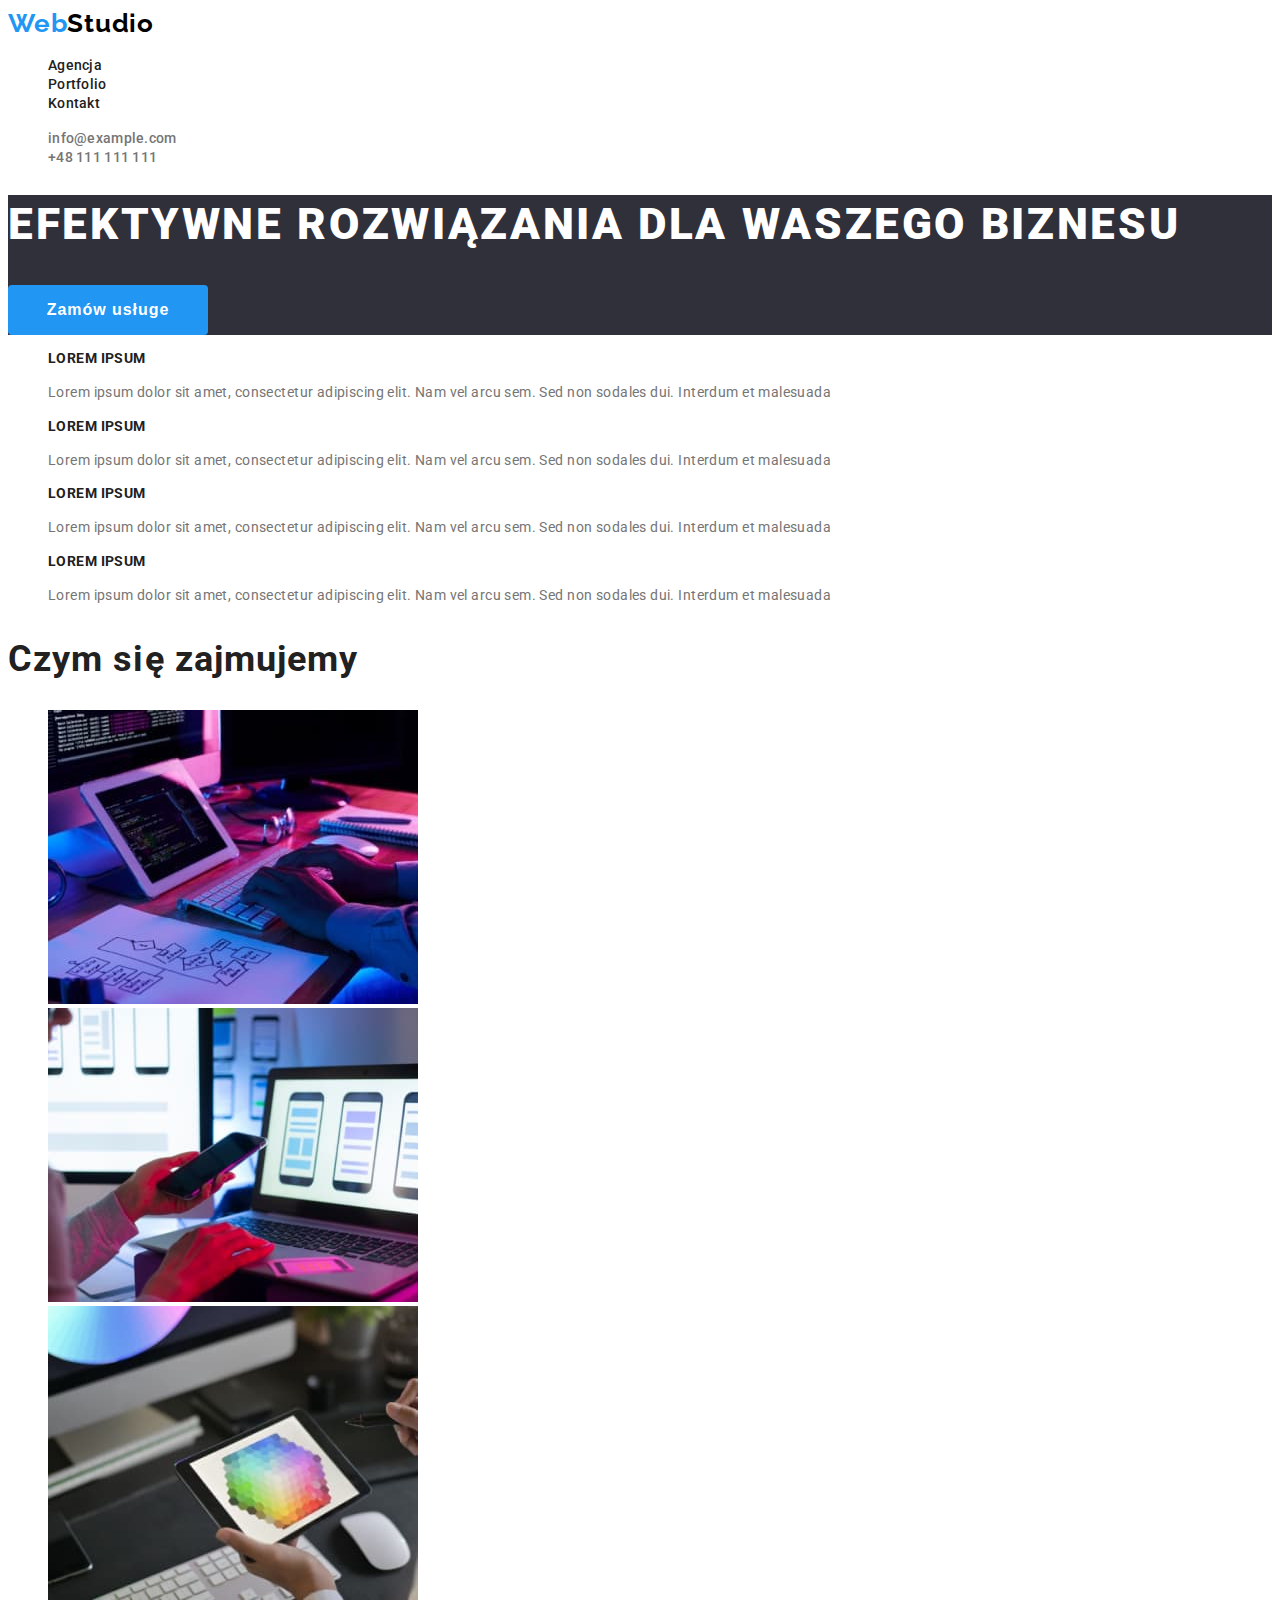
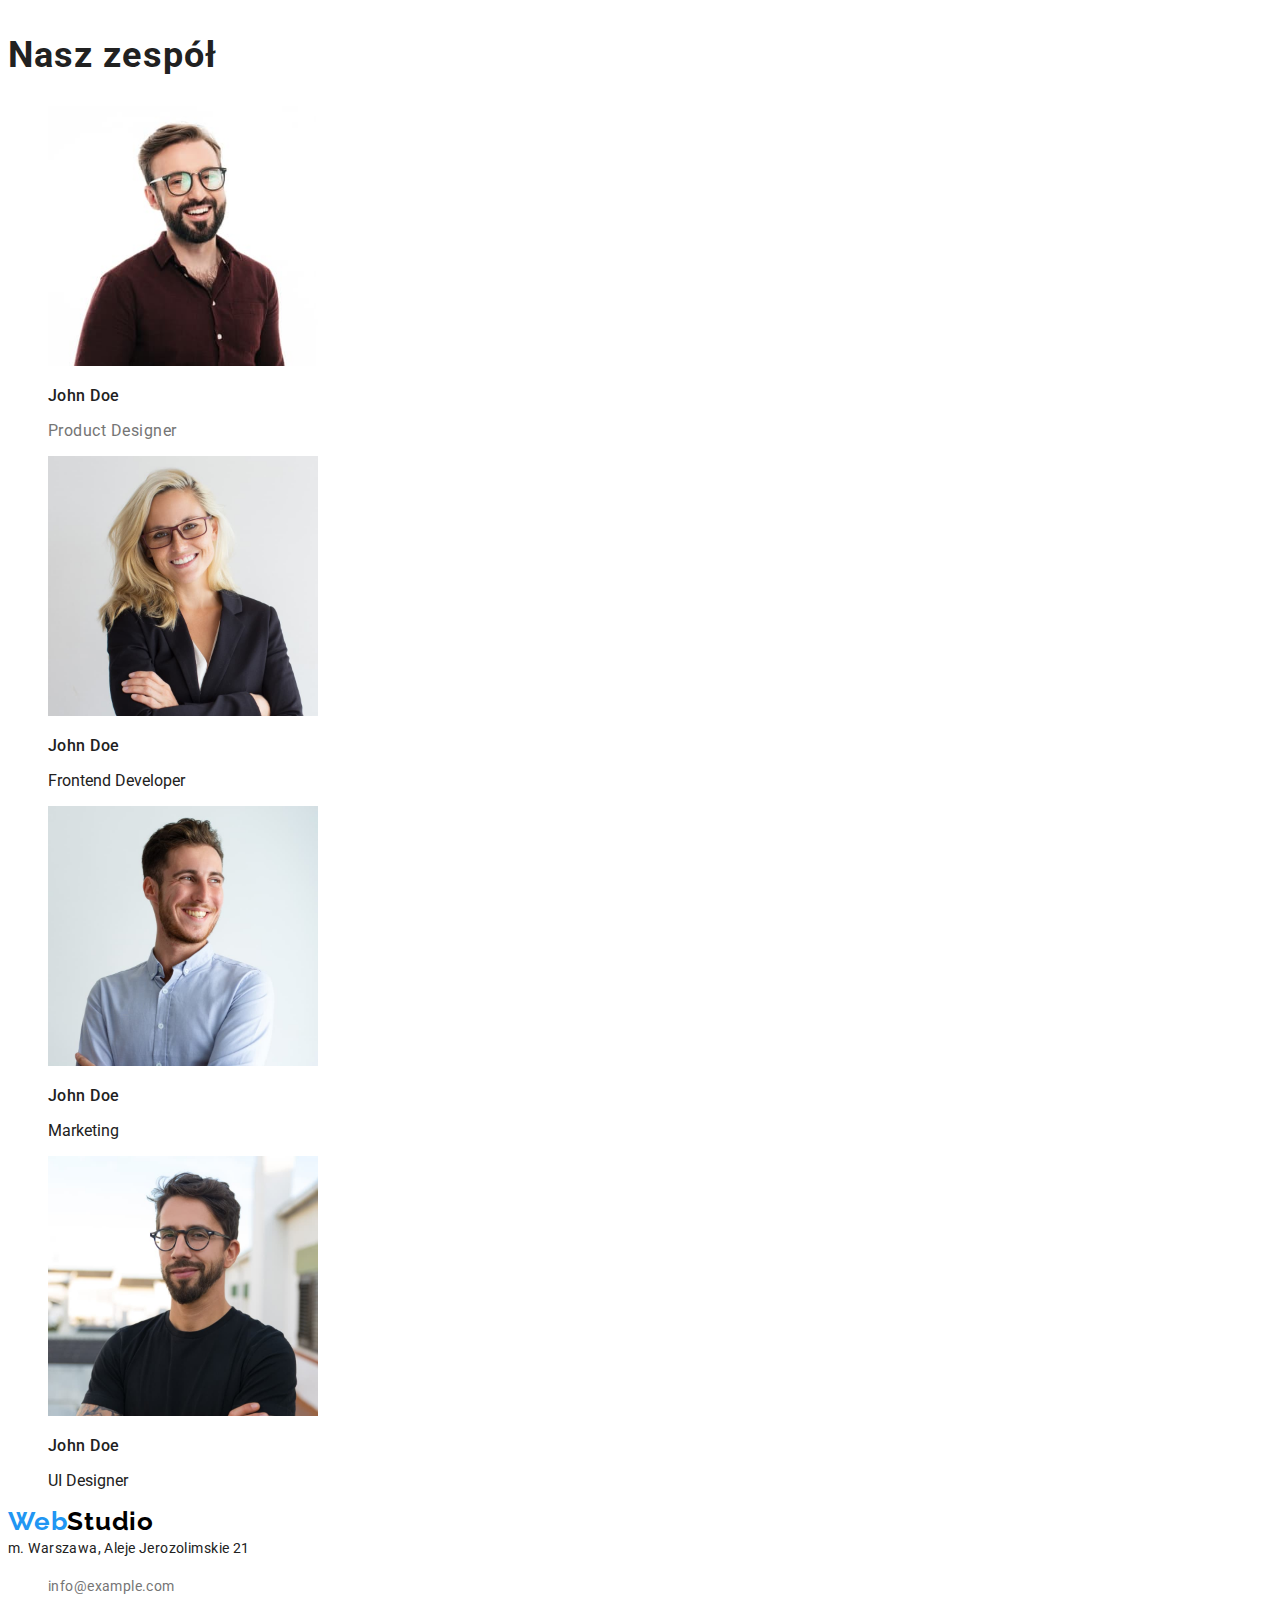
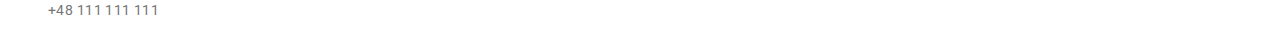
<file: index.html>
<!DOCTYPE html>
<html lang="pl">
  <head>
    <meta charset="UTF-8" />
    <meta http-equiv="X-UA-Compatible" content="IE=edge" />
    <meta name="viewport" content="width=device-width, initial-scale=1.0" />
    <title>Document</title>
    <link rel="stylesheet" href="./CSS/styles.css" />
    <link rel="preconnect" href="https://fonts.googleapis.com" />
    <link rel="preconnect" href="https://fonts.gstatic.com" crossorigin />
    <link
      href="https://fonts.googleapis.com/css2?family=Raleway:wght@700&family=Roboto:wght@400;500;700;900&display=swap"
      rel="stylesheet"
    />
  </head>
  <body>
    <header>
      <nav>
        <a class="logo" href="#"
          ><span class="logo-decoration">Web</span>Studio</a
        >
        <ul class="list-style">
          <li>
            <a class="nav-decoration" href="index.html">Agencja</a>
          </li>
          <li>
            <a class="nav-decoration" href="portfolio.html">Portfolio</a>
          </li>
          <li><a class="nav-decoration" href="#">Kontakt</a></li>
        </ul>
      </nav>
      <div>
        <ul class="list-style">
          <li>
            <a class="contact-header" href="mailto:info@example.com"
              >info@example.com
            </a>
          </li>
          <li>
            <a class="contact-header" href="tel:+48111111111"
              >+48 111 111 111</a
            >
          </li>
        </ul>
      </div>
    </header>
    <main>
      <section class="background-section">
        <h1 class="heading-main-page">
          EFEKTYWNE ROZWIĄZANIA DLA WASZEGO BIZNESU
        </h1>
        <button class="main-button" type="button">Zamów usługe</button>
      </section>
      <section>
        <h2 class="hide"><del>Lorem Ipsum</del></h2>
        <ul class="list-style">
          <li>
            <h3 class="title-lorem">LOREM IPSUM</h3>
            <p class="text-lorem">
              Lorem ipsum dolor sit amet, consectetur adipiscing elit. Nam vel
              arcu sem. Sed non sodales dui. Interdum et malesuada
            </p>
          </li>

          <li>
            <h3 class="title-lorem">LOREM IPSUM</h3>
            <p class="text-lorem">
              Lorem ipsum dolor sit amet, consectetur adipiscing elit. Nam vel
              arcu sem. Sed non sodales dui. Interdum et malesuada
            </p>
          </li>
          <li>
            <h3 class="title-lorem">LOREM IPSUM</h3>
            <p class="text-lorem">
              Lorem ipsum dolor sit amet, consectetur adipiscing elit. Nam vel
              arcu sem. Sed non sodales dui. Interdum et malesuada
            </p>
          </li>
          <li>
            <h3 class="title-lorem">LOREM IPSUM</h3>
            <p class="text-lorem">
              Lorem ipsum dolor sit amet, consectetur adipiscing elit. Nam vel
              arcu sem. Sed non sodales dui. Interdum et malesuada
            </p>
          </li>
        </ul>
      </section>
      <section>
        <h2 class="title-list">Czym się zajmujemy</h2>
        <ul class="list-style">
          <li>
            <img
              src="./images/img_1.jpg"
              width="370"
              height="294"
              alt="Praca z laptopem"
            />
          </li>
          <li>
            <img
              src="./images/img_2.jpg"
              width="370"
              height="294"
              alt="telefon w ręku"
            />
          </li>
          <li>
            <img
              src="./images/img_3.jpg"
              width="370"
              height="294"
              alt="tablet w ręku"
            />
          </li>
        </ul>
      </section>
      <section>
        <h2 class="title-list">Nasz zespół</h2>
        <ul class="list-style">
          <li>
            <img
              src="./images/img_4.jpg"
              width="270"
              height="260"
              alt="Zdjęcie Johna Doe"
            />

            <h3 class="name">John Doe</h3>
            <p class="profession">Product Designer</p>
          </li>
          <li>
            <img
              src="./images/img_5.jpg"
              width="270"
              height="260"
              alt="Zdjęcie Johna Doe"
            />
            <h3 class="name">John Doe</h3>
            <p>Frontend Developer</p>
          </li>
          <li>
            <img
              src="./images/img_6.jpg"
              width="270"
              height="260"
              alt="Zdjęcie Johna Doe"
            />
            <h3 class="name">John Doe</h3>
            <p>Marketing</p>
          </li>
          <li>
            <img
              src="./images/img_7.jpg"
              width="270"
              height="260"
              alt="Zdjęcie Johna Doe"
            />
            <h3 class="name">John Doe</h3>
            <p>UI Designer</p>
          </li>
        </ul>
      </section>
    </main>
    <footer>
      <a class="logo" href="#">
        <span class="logo-decoration">Web</span>Studio</a
      >
      <address class="address">
        m. Warszawa, Aleje Jerozolimskie 21
        <ul class="list-style">
          <li>
            <a class="contact-footer" href="mailto:info@example.com"
              >info@example.com</a
            >
          </li>
          <li>
            <a class="contact-footer" href="tel:+48111111111"
              >+48 111 111 111</a
            >
          </li>
        </ul>
      </address>
    </footer>
  </body>
</html>
</file>
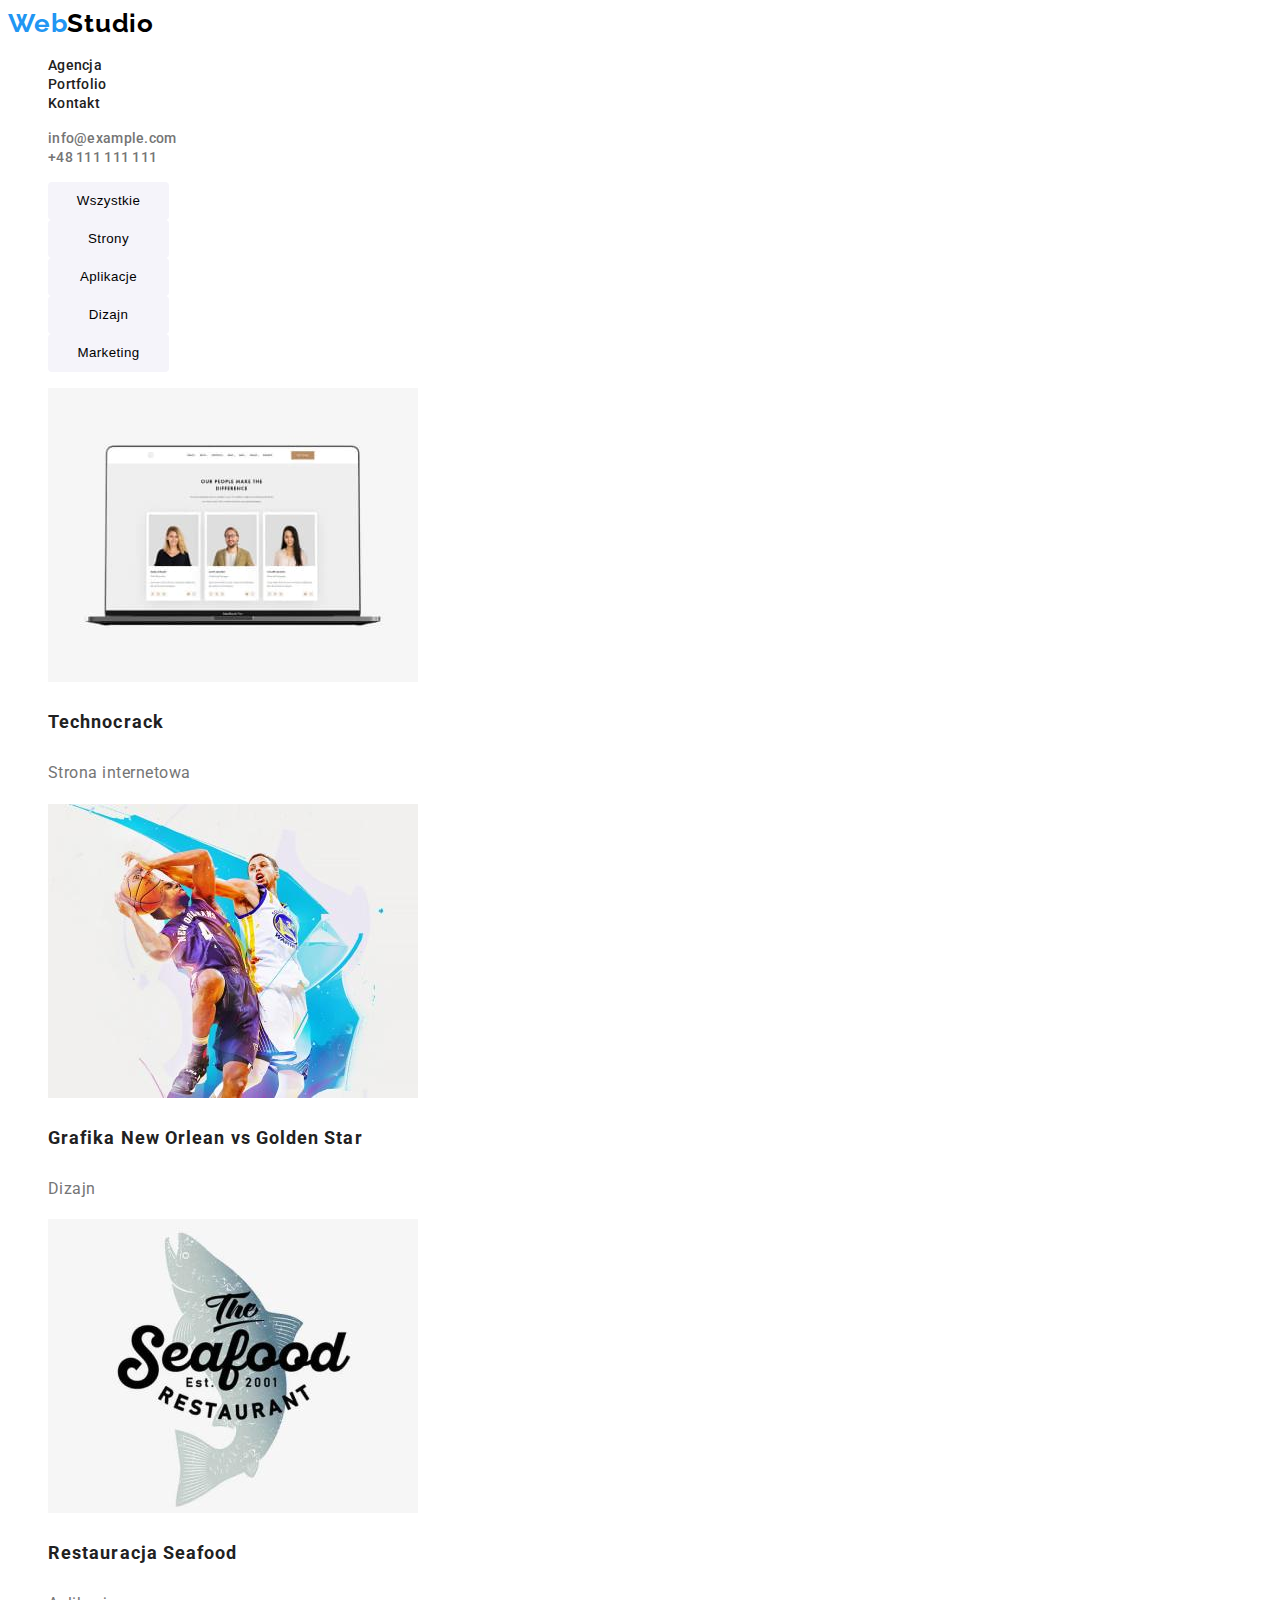
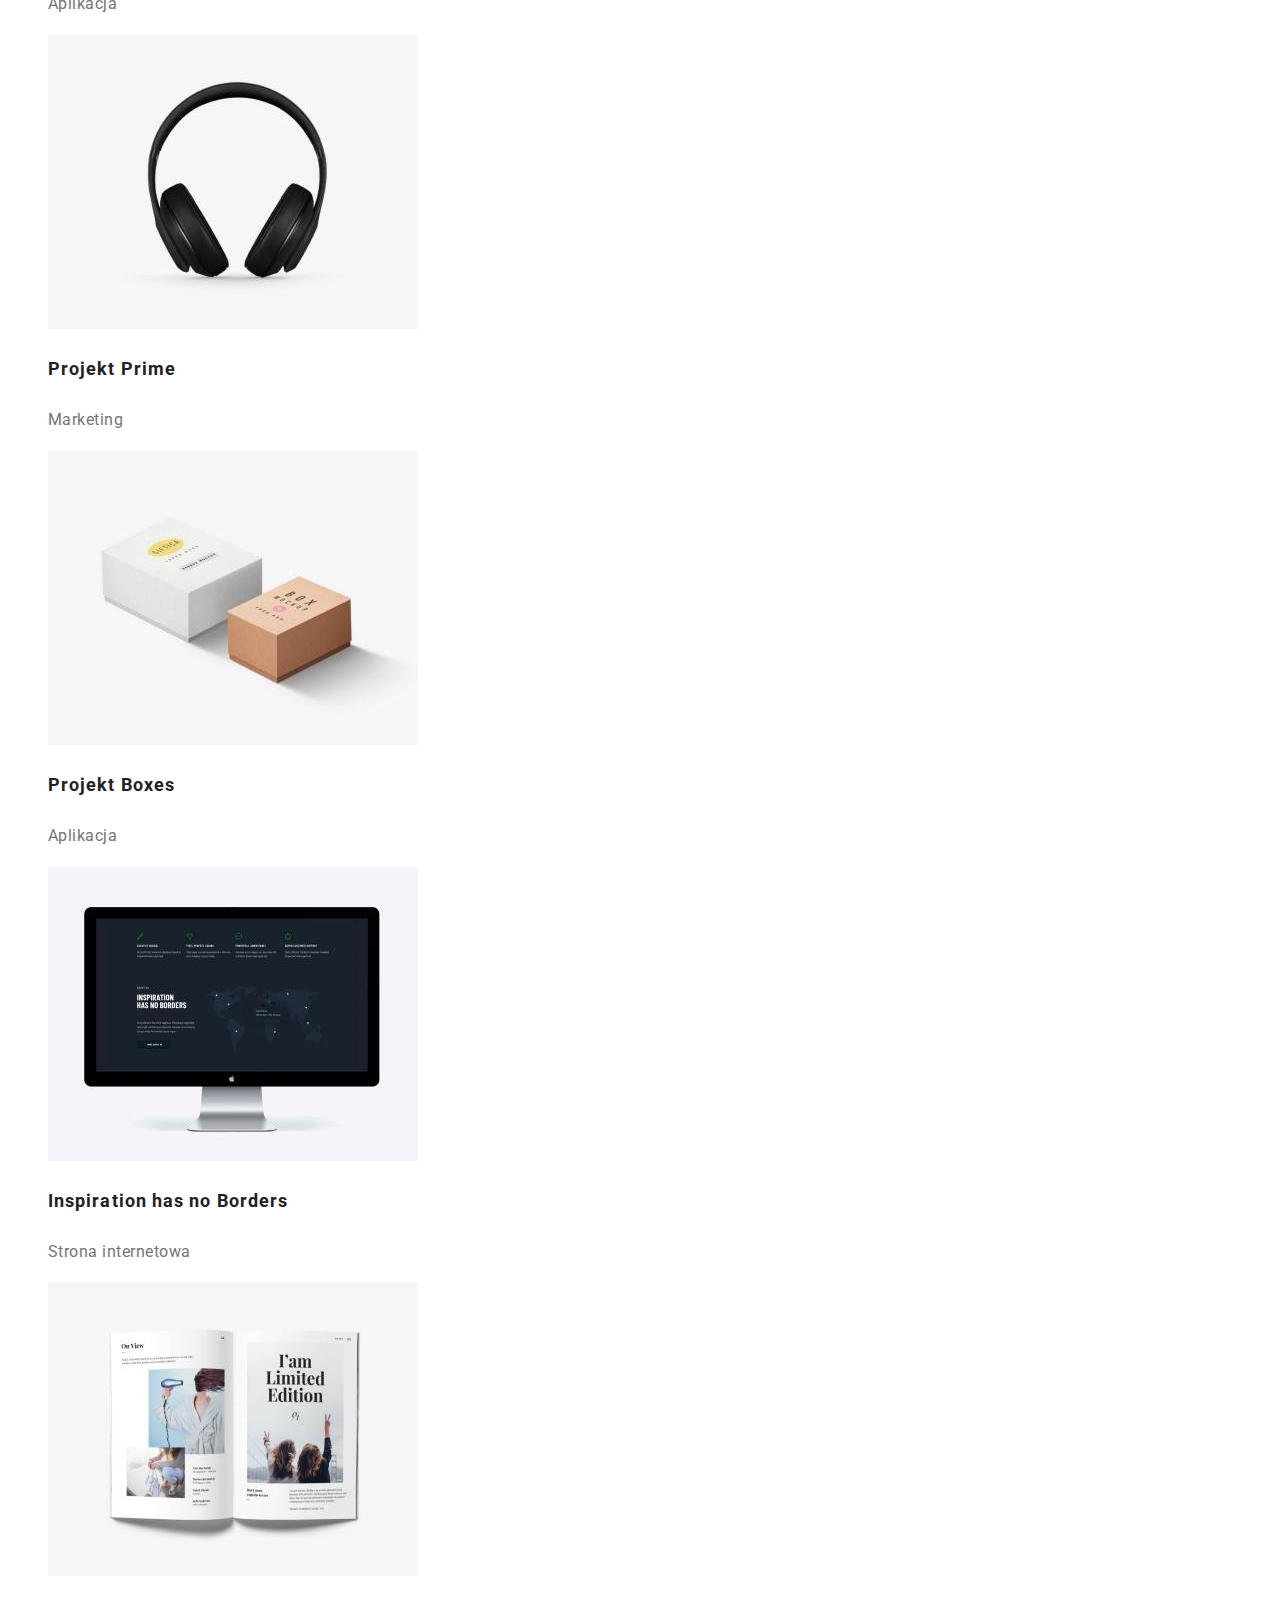
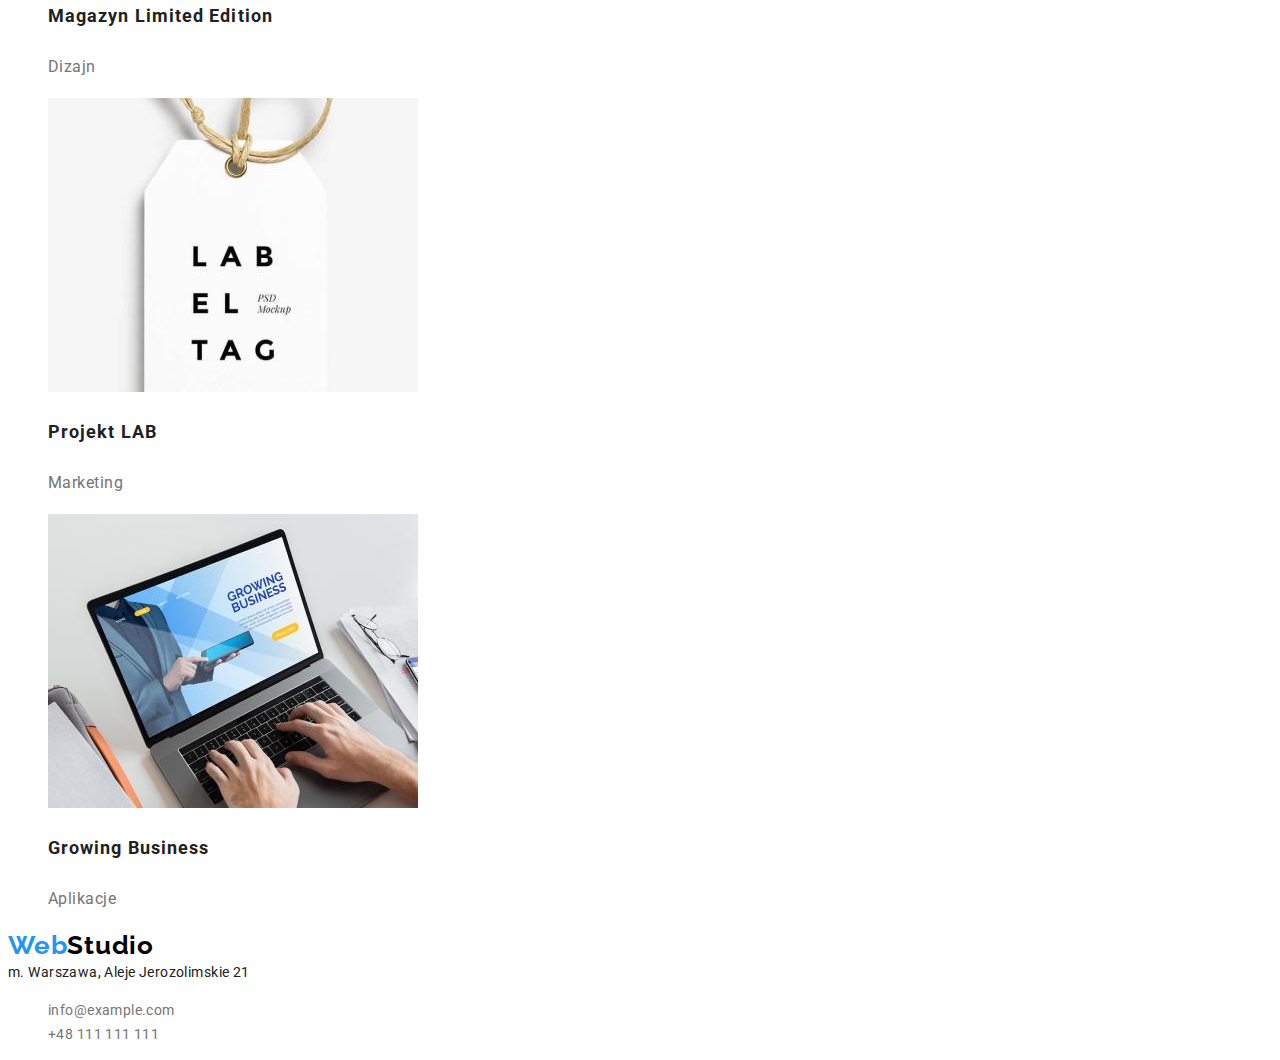
<file: portfolio.html>
<!DOCTYPE html>
<html lang="pl">
  <head>
    <meta charset="UTF-8" />
    <meta http-equiv="X-UA-Compatible" content="IE=edge" />
    <meta name="viewport" content="width=device-width, initial-scale=1.0" />
    <title>Portfolio</title>
    <link rel="stylesheet" href="./CSS/styles.css" />
    <link rel="preconnect" href="https://fonts.googleapis.com" />
    <link rel="preconnect" href="https://fonts.gstatic.com" crossorigin />
    <link
      href="https://fonts.googleapis.com/css2?family=Raleway:wght@700&family=Roboto:wght@400;500;700;900&display=swap"
      rel="stylesheet"
    />
  </head>
  <body>
    <header>
      <nav>
        <a class="logo" href="index.html"
          ><span class="logo-decoration">Web</span>Studio</a
        >
        <ul class="list-style">
          <li>
            <a class="nav-decoration" href="index.html">Agencja</a>
          </li>
          <li>
            <a class="nav-decoration" href="portfolio.html">Portfolio</a>
          </li>
          <li><a class="nav-decoration" href="#">Kontakt</a></li>
        </ul>
      </nav>
      <div>
        <ul class="list-style">
          <li>
            <a class="contact-header" href="mailto:info@example.com"
              >info@example.com
            </a>
          </li>
          <li>
            <a class="contact-header" href="tel:+48111111111"
              >+48 111 111 111</a
            >
          </li>
        </ul>
      </div>
    </header>
    <main>
      <div>
        <ul class="list-style">
          <li><button class="buttons" type="button">Wszystkie</button></li>
          <li><button class="buttons" type="button">Strony</button></li>
          <li><button class="buttons" type="button">Aplikacje</button></li>
          <li><button class="buttons" type="button">Dizajn</button></li>
          <li><button class="buttons" type="button">Marketing</button></li>
        </ul>
      </div>
      <section>
        <h1 class="hide">webstudio</h1>
        <h2 class="hide">webstudio</h2>
        <ul class="list-style">
          <li>
            <img
              src="./images/img_8.jpg"
              alt="Laptop z otwartą stroną internetową"
              width="370"
              height="294"
            />
            <h3 class="title-decoration-portfolio">Technocrack</h3>
            <p class="text-decoration-portfolio">Strona internetowa</p>
          </li>
          <li>
            <img
              src="./images/img_9.jpg"
              alt="Piłkarze koszykówki New Orlean i Golden Star"
              width="370"
              height="294"
            />
            <h3 class="title-decoration-portfolio">
              Grafika New Orlean vs Golden Star
            </h3>
            <p class="text-decoration-portfolio">Dizajn</p>
          </li>
          <li>
            <img
              src="./images/img_10.jpg"
              alt="Logo restauracji Seafood"
              width="370"
              height="294"
            />
            <h3 class="title-decoration-portfolio">Restauracja Seafood</h3>
            <p class="text-decoration-portfolio">Aplikacja</p>
          </li>
          <li>
            <img
              src="./images/img_11.jpg"
              alt="Czarne słuchawki"
              width="370"
              height="294"
            />
            <h3 class="title-decoration-portfolio">Projekt Prime</h3>
            <p class="text-decoration-portfolio">Marketing</p>
          </li>
          <li>
            <img
              src="./images/img_12.jpg"
              alt="Pudełka"
              width="370"
              height="294"
            />
            <h3 class="title-decoration-portfolio">Projekt Boxes</h3>
            <p class="text-decoration-portfolio">Aplikacja</p>
          </li>
          <li>
            <img
              src="./images/img_13.jpg"
              alt="Monitor"
              width="370"
              height="294"
            />
            <h3 class="title-decoration-portfolio">
              Inspiration has no Borders
            </h3>
            <p class="text-decoration-portfolio">Strona internetowa</p>
          </li>
          <li>
            <img
              src="./images/img_14.jpg"
              alt="Magazyn Limited Edition"
              width="370"
              height="294"
            />
            <h3 class="title-decoration-portfolio">Magazyn Limited Edition</h3>
            <p class="text-decoration-portfolio">Dizajn</p>
          </li>
          <li>
            <img
              src="./images/img_15.jpg"
              alt="Metka Projekt LAB"
              width="370"
              height="294"
            />
            <h3 class="title-decoration-portfolio">Projekt LAB</h3>
            <p class="text-decoration-portfolio">Marketing</p>
          </li>
          <li>
            <img
              src="./images/img_16.jpg"
              alt="Pisanie na laptopie"
              width="370"
              height="294"
            />
            <h3 class="title-decoration-portfolio">Growing Business</h3>
            <p class="text-decoration-portfolio">Aplikacje</p>
          </li>
        </ul>
      </section>
    </main>
    <footer>
      <a class="logo" href="#">
        <span class="logo-decoration">Web</span>Studio</a
      >
      <address class="address">
        m. Warszawa, Aleje Jerozolimskie 21
        <ul class="list-style">
          <li>
            <a class="contact-footer" href="mailto:info@example.com"
              >info@example.com</a
            >
          </li>
          <li>
            <a class="contact-footer" href="tel:+48111111111"
              >+48 111 111 111</a
            >
          </li>
        </ul>
      </address>
    </footer>
  </body>
</html>
</file>
<file: CSS/styles.css>
:root {
  --brand-color: #2196f3;
  --background-color-dark: #2f303a;
  --background-color-light: #f5f4fa;
  --text-color: #212121;
  --contact-color: #757575;
}
body {
  font-family: "Roboto", sans-serif;
  color: var(--text-color);
}
.buttons {
  height: 38px;
  width: 121px;
  background-color: #f5f4fa;
  cursor: pointer;
  border: none;
  border-radius: 4px;
  letter-spacing: 0.03em;
}
.buttons:hover {
  background: var(--brand-color);
}
.main-button {
  cursor: pointer;
  background-color: var(--brand-color);
  color: #ffffff;
  height: 50px;
  width: 200px;
  border: none;
  border-radius: 4px;
  font-size: 16px;
  font-weight: 700;
  letter-spacing: 0.06em;
}
.list-style {
  list-style-type: none;
}
.nav-decoration:hover {
  color: var(--brand-color);
}
.nav-decoration {
  text-decoration: none;
  color: var(--text-color);
  font-weight: 500;
  font-size: 14px;
  line-height: 1.14;
  letter-spacing: 0.02em;
}

.contact-header {
  text-decoration: none;
  font-weight: 500;
  font-size: 14px;
  line-height: 1.14;
  color: var(--contact-color);
  letter-spacing: 0.02em;
}
.contact-footer {
  text-decoration: none;
  font-size: 14px;
  font-style: normal;
  color: var(--contact-color);
  line-height: 1.71;
  letter-spacing: 0.03em;
}
.contact-header:hover,
.contact-footer:hover {
  color: var(--brand-color);
}
.address {
  font-size: 14px;
  font-style: normal;
  line-height: 1.71;
  letter-spacing: 0.03em;
}
.logo {
  text-decoration: none;
  color: #000000;
  font-family: "Raleway";
  font-weight: 700;
  font-size: 26px;
  line-height: 1.19;
  letter-spacing: 0.03em;
}
.logo-decoration {
  color: var(--brand-color);
}
.hide {
  display: none;
}
.heading-main-page {
  color: #ffffff;
  font-weight: 900;
  font-size: 44px;
  letter-spacing: 0.06em;
  line-height: 1.36;
}
.background-section {
  background-color: var(--background-color-dark);
}
.title-lorem {
  font-size: 14px;
  line-height: 1.14;
  letter-spacing: 0.03em;
}
.text-lorem {
  font-size: 14px;
  color: var(--contact-color);
  letter-spacing: 0.03em;
  line-height: 1.71;
}
.title-list {
  font-size: 36px;
  line-height: 1.17;
  letter-spacing: 0.03em;
}
.name {
  font-weight: 500;
  font-size: 16px;
  line-height: 1.19;
  letter-spacing: 0.03em;
}
.profession {
  font-size: 16px;
  line-height: 1.19;
  color: var(--contact-color);
  letter-spacing: 0.03em;
}
.title-decoration-portfolio {
  font-size: 18px;
  line-height: 2;
  letter-spacing: 0.06em;
}
.text-decoration-portfolio {
  font-size: 16px;
  line-height: 1.86;
  color: var(--contact-color);
  letter-spacing: 0.03em;
}
</file>
